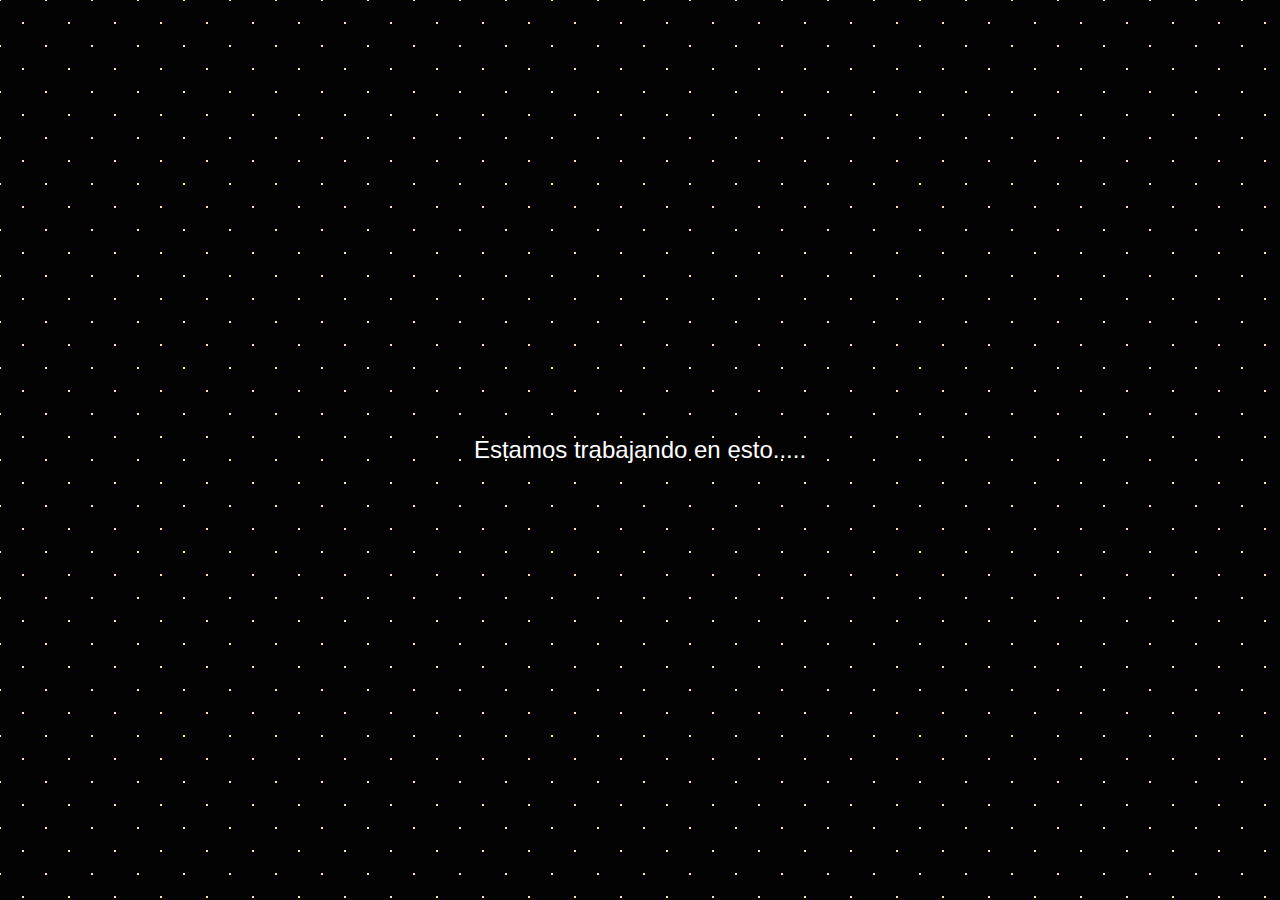
<file: portafolio.html>
<!DOCTYPE html>
<html lang="en">
<head>
    <meta charset="UTF-8">
    <meta http-equiv="X-UA-Compatible" content="IE=edge">
    <meta name="viewport" content="width=device-width, initial-scale=1.0">
    <title>Portafolio</title>
    <link rel="shortcut icon" href="styles/images/SD ICON.svg">
    <link rel="stylesheet" href="styles/normalize.css">
    <link rel="stylesheet" href="styles/style_portafolio.css">
</head>
<body>
    <div class="text_work">
        <p>Estamos trabajando en esto.....</p>
    </div>
</body>
</html>
</file>
<file: styles/style_portafolio.css>
body{
    font-family: 'Inter', sans-serif;
    background-color: #030304;
    opacity: 1;
    background-image:  radial-gradient(#ffeaa7 1.1500000000000001px, transparent 1.1500000000000001px), radial-gradient(#ffeaa7 1.1500000000000001px, #030304 1.1500000000000001px);
    background-size: 46px 46px;
    background-position: 0 0,23px 23px;
    background-attachment: fixed;
}
.text_work{
    display: flex;
    align-items: center;
    height: 100vh;
}

.text_work p{
    
    font-size: 1.5em;
    color: white;
    margin: 0 auto;
}
</file>
